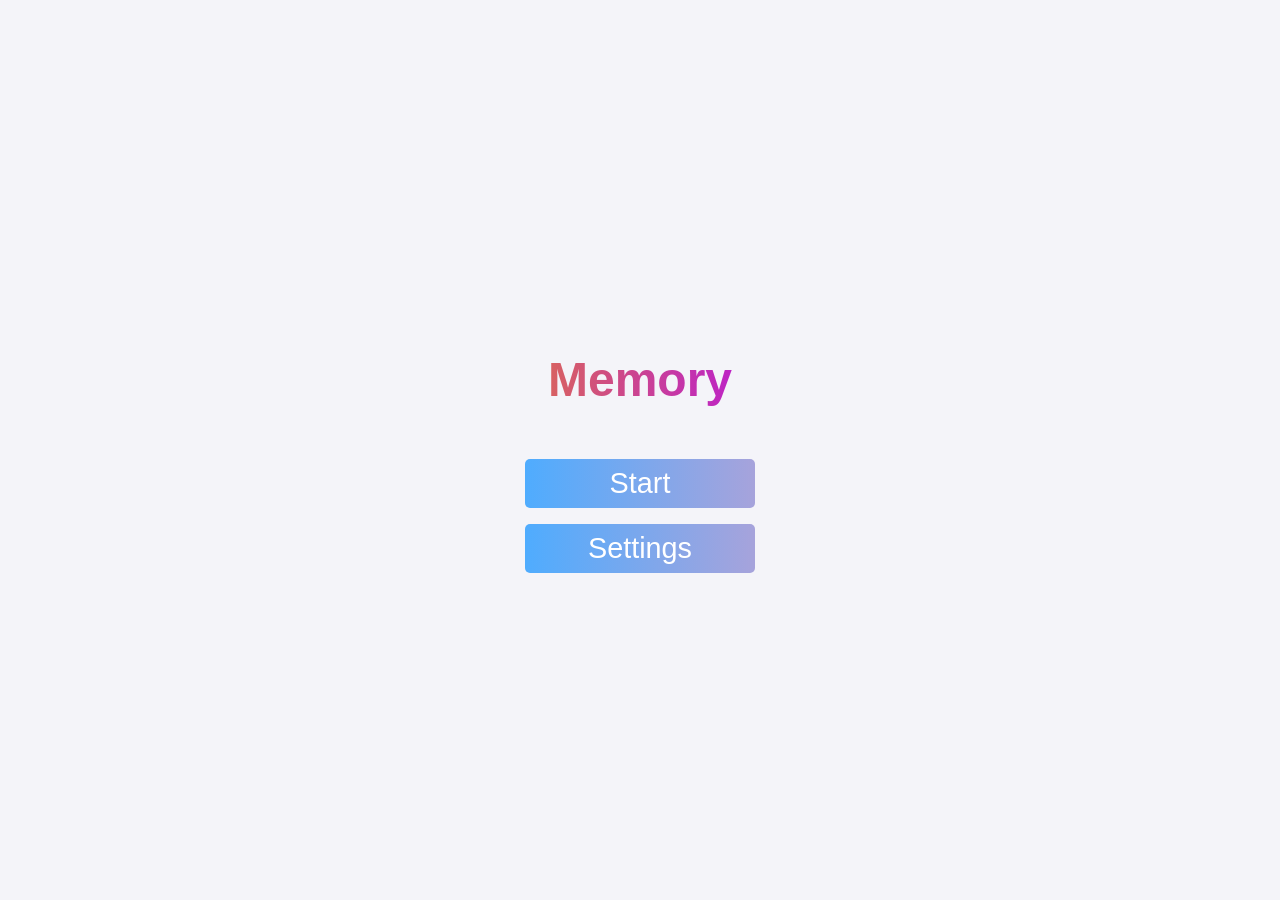
<file: index.html>
<!DOCTYPE html>
<html lang="en">
<head>
    <meta charset="UTF-8">
    <meta name="viewport" content="width=device-width, initial-scale=1.0">
    <title>Memory</title>
    <link rel="stylesheet" href="styles.css">
</head>
<body>
    <div class="container" id="main-container">
        <h1 id="game-head">Memory</h1>
        <div id="sequence-container"></div>
        <div id="input-container"></div>
        <div id="solution-container"></div>
        <div id="grid-container" class="grid-container" style="display:none;">
            <!-- Buttons will be added dynamically -->
        </div>
        <div id="score-container"></div>
		<div id="button-container">
			<button id="start-button">Start</button>
			<button id="settings-button">Settings</button>
			<button id="next-button" style="display: none;">Next</button>
        </div>
    </div>

    <!-- Settings Menu -->
    <div id="settings-menu" style="display: none;">
        <h2>Settings</h2>
        <label for="sequence-length">Sequence length:</label>
        <input type="number" id="sequence-length" min="1" max="100" value="5"><br><br>

        <label for="time-interval">Time interval (ms):</label>
        <input type="number" id="time-interval" min="100" max="2000" value="1000"><br><br>

        <label for="increase-length">Increase length after correct answer:</label>
        <input type="checkbox" id="increase-length" checked> <br><br>

        <label for="time-interval">Display font size:</label>
        <input type="number" id="display-font-size" min="10" max="1000" value="60"><br><br>

        <div id="button-container"> 
            <button id="save-settings">Save</button>
            <button id="cancel-settings">Cancel</button>
        </div>
    </div>

    <script src="memory.js"></script>
</body>
</html>
</file>
<file: styles.css>
:root{
    --gray: #4b4b4b;
    --white: #fff;
    --red: #ff5722;
    --blue: #4facfe;
    --green: #2ce49d;
    --gray2: #333;
    --white2: #f4f4f9; 
    --blue2: #00f2fe; 
    --red2: #e64a19; 
    --red3: #faaca8;
    --purple: #afa2d8; 
}

body {
    background-color: var(--white2);
    color: var(--gray2);
    font-family: Arial, sans-serif;
    display: flex;
    justify-content: center;
    align-items: center;
    height: 100vh;
    margin: 0;
    text-align: center;
}

#body-concentratie {
    display: flex;
    flex-direction: column;
    height: 100vh;
}


.button-container-index {
    display: flex;
    flex-wrap: wrap;
    width: 80vw; /* Adjusted width */
    justify-content: center;
    gap: 20px;
}

.grid-container {
    display: grid;
    grid-template-columns: repeat(3, 1fr); /* 3 equal columns */
    gap: 10px; /* Adjust spacing between buttons */
    width: 90vw; /* The grid width is 90% of the viewport width */
    max-width: 500px; /* Optional: limit the maximum width for larger screens */
    margin: 0 auto; /* Center the grid */
}


@keyframes gradient-move {
    0% {
        background-position: 0% 50%;
    }
    100% {
        background-position: 200% 50%;
    }
}

#game-head {
    font-size: 3em;
    margin-bottom: 0.5em;
    background-image: linear-gradient(to right, #e78528, #ae00fe, #e78528);
    color: transparent;
    background-clip: text;
    background-size: 200%; /* Allows the gradient to have space to move */
    animation: gradient-move 3s linear infinite, fade-in 5s ease-out forwards; /* Combine animations */
    opacity: 0; /* Initial state */
}


@keyframes fade-in {
    0% {
        opacity: 0;
    }
    100% {
        opacity: 1;
    }
}


.button-link {
    display: flex;
    justify-content: center;
    align-items: center;
    width: 20vw;
    height: 20vw;
    background-color: #555;
    border: none;
    border-radius: 10px;
    color: var(--white2);
    font-size: 1.2em;
    text-decoration: none;
    background-size: cover;
    background-position: center;
	transition: 0.5s ease;
}

.button-link:hover {
    background-color: var(--blue);
    background-position: right center;
}

.button-link2 {
    background-image: linear-gradient(to right, #94d8ff,  #48cff8 55%, #bb91ff 100%);
    background-size: 200% auto;
    border: none;
    border-radius: 10px;
    color: var(--white2);
    font-size: 1.7em;
    text-align: center;
    transition: 0.5s ease;
    animation: fade-in 1s ease-in forwards; /* Combine animations */
    opacity: 0; /* Initial state */
    /* Responsive sizing */
    width: 100%; /* Take up full width of the grid cell */
    aspect-ratio: 1 / 1; /* Ensures the button remains square */
}

.button-link2:hover, .button-link2.pressed {
    background-color: var(--blue);
    background-position: right center;
    font-size: 2em;
}

#button-container {
	max-width: 400px;
	margin: 0 auto;
}

#start-button, #settings-button, #next-button, #save-settings, #cancel-settings {
	padding: 2% 2%;
    width: 8em;
	font-size: 1.8em;
	margin-top: 2%;
	cursor: pointer;
    border: none;
	border-radius: 5px;
    background-image: linear-gradient(to right, var(--blue), var(--purple)  55%, var(--blue)  100%);
    background-size: 200% auto;
    color: var(--white);
	margin-bottom: 2%;
    transition: 0.5s ease; 
}


#input-container {
    font-size: 2em;
    margin-top: 0.5em;
    background-clip: text;
}

#solution-container {
    font-size: 2em;
    margin-bottom: 0.5em;
    background-clip: text;
}



.shining {
    background-image: linear-gradient(to right, #ffe920,  var(--green) 55%,  #bb91ff 100%);
    background-size: 200% auto;
    animation: gradient-move 2s infinite;
    background-clip: text;
    color: transparent;
}


#button-container *:hover {
    background-color: var(--blue);
    background-position: right center;
}


#settings-menu {
    max-width: 600px;
}

#settings-menu h2{
    font-size: 3em;
    margin-bottom: 0.5em;
    background-image: linear-gradient(to right, #4facfe, #00f2fe, #4facfe);
    color: transparent;
    background-clip: text;
    background-size: 200%; /* Allows the gradient to have space to move */
    animation: gradient-move 3s linear infinite; /* Adjust timing and smoothness */

}

#sequence-container {
	font-size: 60pt;
	text-align: center;
}

#score-container{
    font-size: 2.5em;
    margin-top: 0.5em;
	padding: 10px;
}

#number-container {
	font-size: 60pt;
	text-align: center;
}


.choice-button {
	flex-grow: 1;
	max-width: calc(33% - 10px);
	display: flex;
	justify-content: center;
	align-items: center;
	width: 4vw;
	height: 4vw;
	background-color: #555;
	border: none;
	border-radius: 10px;
	color: white;
	font-size: 1.1em;
	text-decoration: none;
	background-size: cover;
	background-color: #333; 
	background-position: center;
	transition: background-color 0.5s ease;
}

.choice-button:hover{
	background-color: #777; /* Dark mode button hover background */
}
</file>
